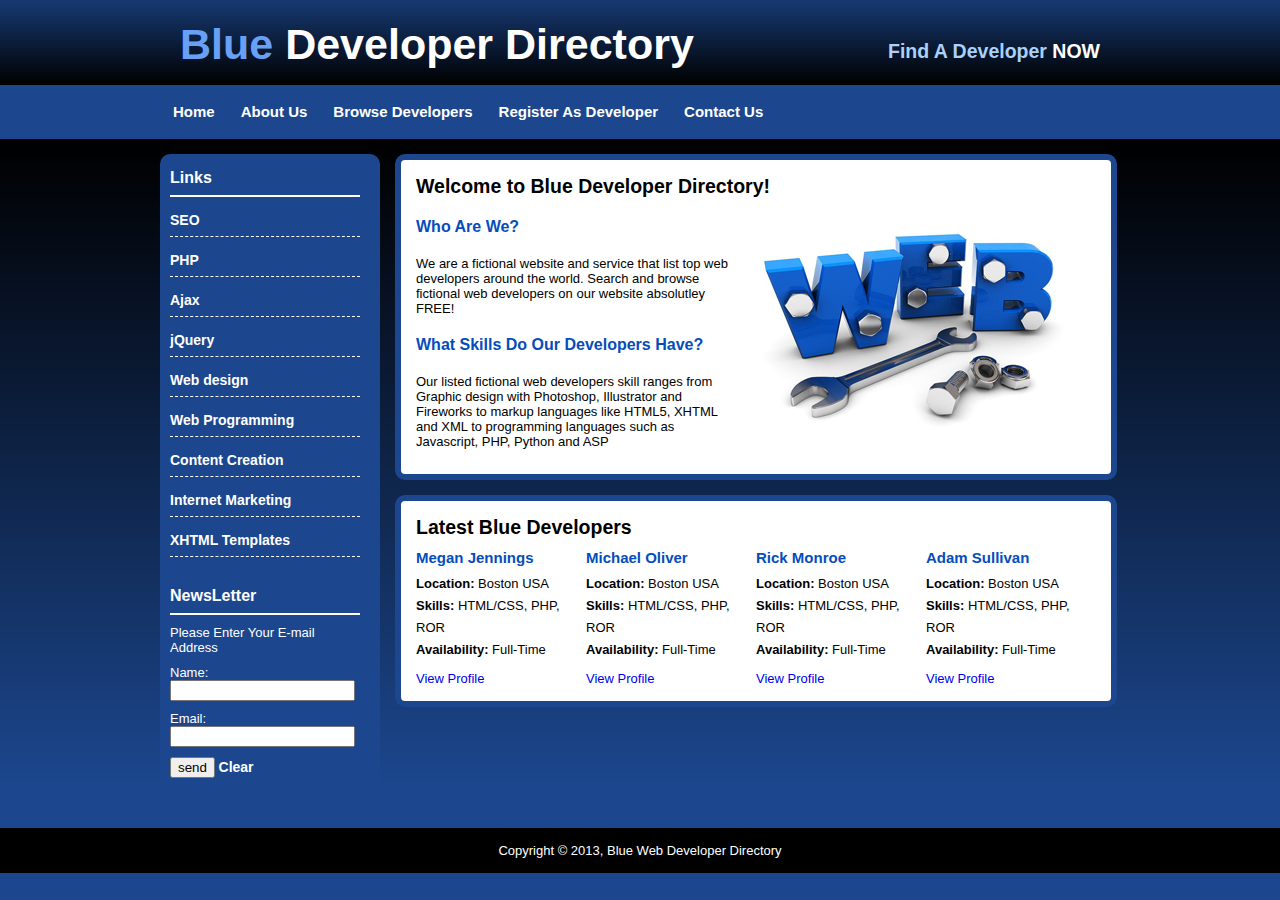
<file: index.html>
<html>
    <head>
        <link rel="stylesheet" href="css/style.css" type="text/css">
        <script type="text/javascript" src="Js/news.js"></script>  
    
        <title>Blue Developer Directory</title>
    </head>
    <body>
        <div id="container">
            <header>
                <h1><span class="blue-text">Blue</span> Developer Directory</h1>
                <h2>Find A Developer <span class="white-text">NOW</span></h2>
            </header>

            <nav id="menu">
                <ul>
                    <li class="menuitem"><a href="index.html">Home</a></li>
                    <li class="menuitem"><a href="about.html">About Us</a></li>
                    <li class="menuitem"><a href="browse.html">Browse Developers</a></li>
                    <li class="menuitem"><a href="register.html">Register As Developer</a></li>
                    <li class="menuitem"><a href="contact.html">Contact Us</a></li>
                </ul>
            <div id="displayData">
                <script>displayName();</script>
                   </div>
            </nav>

            <aside>
                <nav id="leftmenu">
                    <h3>Links</h3>
                    <ul>
                        <li><a href="browse.html">SEO</a></li>
                        <li><a href="browse.html">PHP</a></li>
                        <li><a href="browse.html">Ajax</a></li>
                        <li><a href="browse.html">jQuery</a></li>
                        <li><a href="browse.html">Web design</a></li>
                        <li><a href="browse.html">Web Programming</a></li>
                        <li><a href="browse.html">Content Creation</a></li>
                        <li><a href="browse.html">Internet Marketing</a></li>
                        <li><a href="browse.html">XHTML Templates</a></li>
                    </ul>
                    <br><br>
                    <div>
                        <h3>NewsLetter</h3>
                        <script>showText();</script>
                        <form id="news" onsubmit="initStorage()">
                            Name:<input type="text" id="name" name="name">
                            Email:<input type="email" id="email" name="email">
                            <input type="submit" value="send">
                            <a href="#" onclick="clearAll()">Clear</a>
                        </form>
                    </div>
                </nav> 
            </aside>

            <section>
                <h2>Welcome to Blue Developer Directory! </h2>
                <img class="float" src="images/web.jpg" alt="web developer directory">
                <h3>Who Are We?</h3>
                <p>We are a fictional website and service that list top web developers around the world. Search and browse fictional web developers on our website absolutley FREE!</p>
                <h3>What Skills Do Our Developers Have?</h3>
                <p>Our listed fictional web developers skill ranges from Graphic design with Photoshop, Illustrator and Fireworks to markup languages like HTML5, XHTML and XML to programming languages such as Javascript, PHP, Python and ASP</p>
            </section>

            <section>		
                <h2>Latest Blue Developers</h2>
                <div class="developer">
                    <h4>Adam Sullivan</h4>
                    <ul>
                        <li><strong>Location: </strong> Boston USA</li>
                        <li><strong>Skills: </strong> HTML/CSS, PHP, ROR</li>
                        <li><strong>Availability:</strong> Full-Time
                    </ul>
                    <a href="#">View Profile</a>
                </div><!--developer end-->

                <div class="developer">
                    <h4>Rick Monroe</h4>
                    <ul>
                        <li><strong>Location: </strong> Boston USA</li>
                        <li><strong>Skills: </strong> HTML/CSS, PHP, ROR</li>
                        <li><strong>Availability:</strong> Full-Time
                    </ul>
                    <a href="#">View Profile</a>
                </div><!--developer end-->

                <div class="developer">
                    <h4>Michael Oliver</h4>
                    <ul>
                        <li><strong>Location: </strong> Boston USA</li>
                        <li><strong>Skills: </strong> HTML/CSS, PHP, ROR</li>
                        <li><strong>Availability:</strong> Full-Time
                    </ul>
                    <a href="#">View Profile</a>
                </div><!--developer end-->

                <div class="developer">
                    <h4>Megan Jennings</h4>
                    <ul>
                        <li><strong>Location: </strong> Boston USA</li>
                        <li><strong>Skills: </strong> HTML/CSS, PHP, ROR</li>
                        <li><strong>Availability:</strong> Full-Time
                    </ul>
                    <a href="#">View Profile</a>	
                </div><!--developer end-->

            </section>
        </div><!--container end-->
        <div style="clear;both"></div>
        <footer>
            Copyright &copy; 2013, Blue Web Developer Directory
        </footer>
    </body>
</html>
</file>
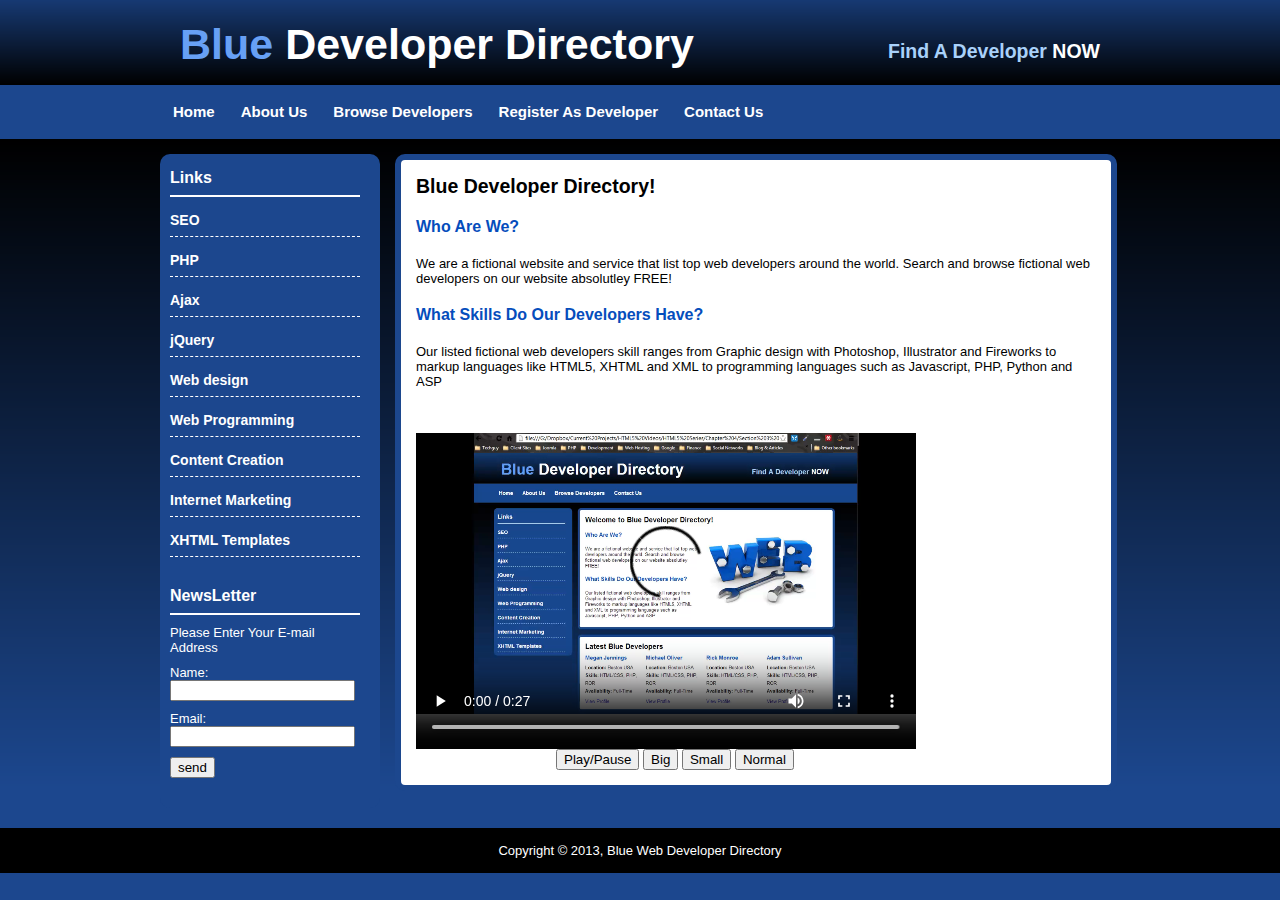
<file: about.html>
<html>
    <head>
        <link rel="stylesheet" href="css/style.css" type="text/css">
        <script type="text/javascript" src="Js/news.js"></script>       
        <title>Blue Developer Directory</title>
    </head>
    <body>
        <div id="container">
            <header>
                <h1><span class="blue-text">Blue</span> Developer Directory</h1>
                <h2>Find A Developer <span class="white-text">NOW</span></h2>
            </header>

            <nav id="menu">
                <ul>
                    <li class="menuitem"><a href="index.html">Home</a></li>
                    <li class="menuitem"><a href="about.html">About Us</a></li>
                    <li class="menuitem"><a href="browse.html">Browse Developers</a></li>
                    <li class="menuitem"><a href="register.html">Register As Developer</a></li>
                    <li class="menuitem"><a href="contact.html">Contact Us</a></li>

                </ul>
            </nav>

            <aside>
                <nav id="leftmenu">
                    <h3>Links</h3>
                    <ul>
                        <li><a href="browse.html">SEO</a></li>
                        <li><a href="browse.html">PHP</a></li>
                        <li><a href="browse.html">Ajax</a></li>
                        <li><a href="browse.html">jQuery</a></li>
                        <li><a href="browse.html">Web design</a></li>
                        <li><a href="browse.html">Web Programming</a></li>
                        <li><a href="browse.html">Content Creation</a></li>
                        <li><a href="browse.html">Internet Marketing</a></li>
                        <li><a href="browse.html">XHTML Templates</a></li>
                    </ul>
                    <br><br>
                    <div>
                        <h3>NewsLetter</h3>
                        <p>Please Enter Your E-mail Address</p>
                        <form id="news" onsubmit="initStorage()">
                            Name:<input type="text" id="name" name="name">
                            Email:<input type="email" id="email" name="email">
                            <input type="submit" value="send">
                        </form>
                        </nav>
                    </aside>

                <section>
                    <h2>Blue Developer Directory! </h2>
                    <h3>Who Are We?</h3>
                    <p>We are a fictional website and service that list top web developers around the world. Search and browse fictional web developers on our website absolutley FREE!</p>
                    <h3>What Skills Do Our Developers Have?</h3>
                    <p>Our listed fictional web developers skill ranges from Graphic design with Photoshop, Illustrator and Fireworks to markup languages like HTML5, XHTML and XML to programming languages such as Javascript, PHP, Python and ASP</p>

                    <video id="ad" width="500" height="350" controls>
                        <source src="video/ad.mp4" type="video/mp4">
                        Your browser does not support the video tag.
                    </video>


                    <div style="width:400px;"> 
                        <button onclick="playPause()">Play/Pause</button> 
                        <button onclick="makeBig()">Big</button>
                        <button onclick="makeSmall()">Small</button>
                        <button onclick="makeNormal()">Normal</button>
                    </div> 

                    <script> 
                        var myVideo=document.getElementById("ad"); 

                        function playPause(){ 
                            if (myVideo.paused) 
                                myVideo.play(); 
                            else 
                                myVideo.pause(); 
                        } 

                        function makeBig(){ 
                            myVideo.width=560; 
                        } 

                        function makeSmall(){ 
                            myVideo.width=320; 
                        } 

                        function makeNormal(){ 
                            myVideo.width=420; 
                        } 
                    </script> 

                </section>
                </div><!--container end-->
            <div style="clear;both"></div>
            <footer>
                Copyright &copy; 2013, Blue Web Developer Directory
            </footer>
            </body>
        </html>
</file>
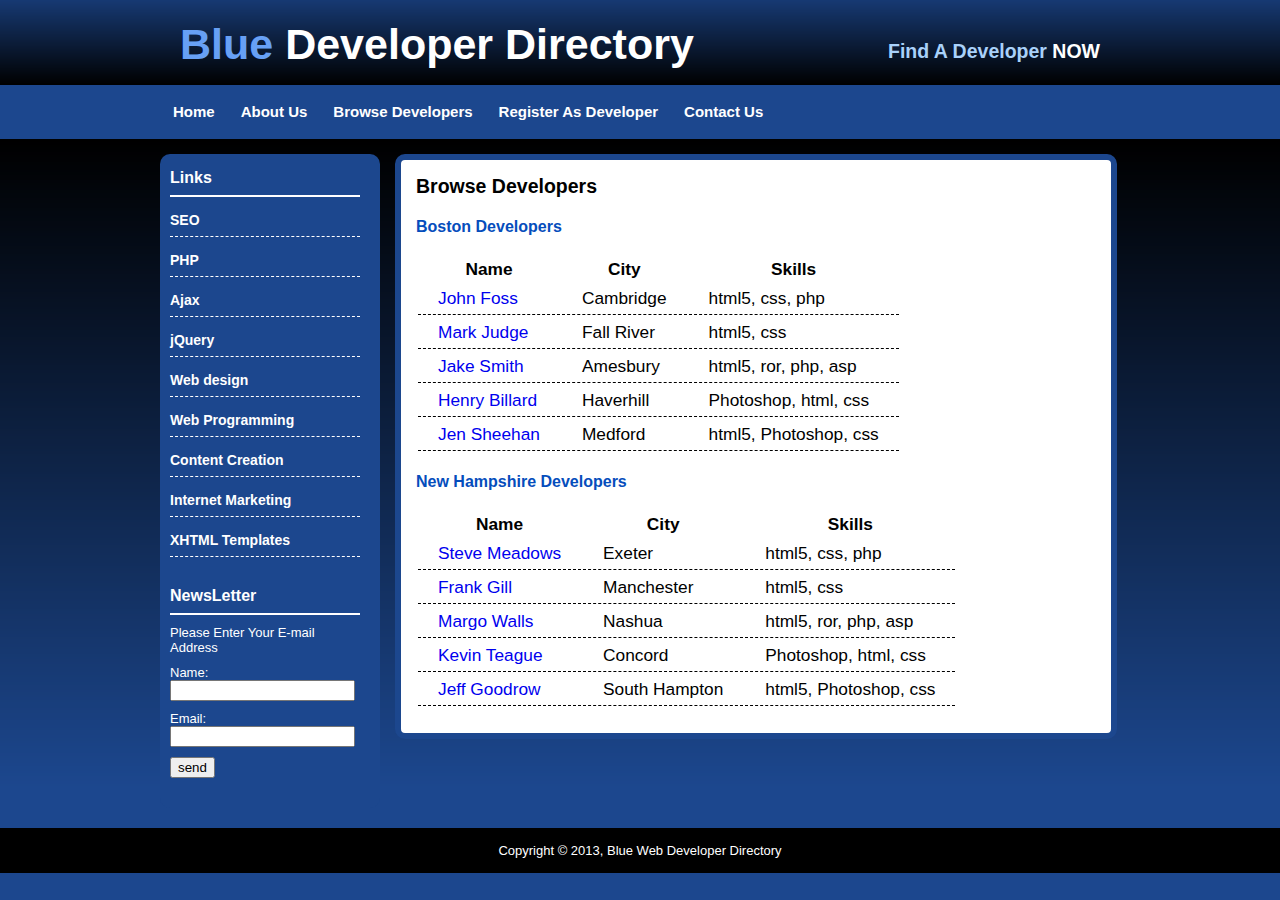
<file: browse.html>
<html>
    <head>
        <link rel="stylesheet" href="css/style.css" type="text/css">
        <script type="text/javascript" src="Js/news.js"></script>   
        <title>Blue Developer Directory</title>
    </head>
    <body>
        <div id="container">
            <header>
                <h1><span class="blue-text">Blue</span> Developer Directory</h1>
                <h2>Find A Developer <span class="white-text">NOW</span></h2>
            </header>

            <nav id="menu">
                <ul>
                    <li class="menuitem"><a href="index.html">Home</a></li>
                    <li class="menuitem"><a href="about.html">About Us</a></li>
                    <li class="menuitem"><a href="browse.html">Browse Developers</a></li>
                    <li class="menuitem"><a href="register.html">Register As Developer</a></li>
                    <li class="menuitem"><a href="contact.html">Contact Us</a></li>
                </ul>
            </nav>

            <aside>
                <nav id="leftmenu">
                    <h3>Links</h3>
                    <ul>
                        <li><a href="browse.html">SEO</a></li>
                        <li><a href="browse.html">PHP</a></li>
                        <li><a href="browse.html">Ajax</a></li>
                        <li><a href="browse.html">jQuery</a></li>
                        <li><a href="browse.html">Web design</a></li>
                        <li><a href="browse.html">Web Programming</a></li>
                        <li><a href="browse.html">Content Creation</a></li>
                        <li><a href="browse.html">Internet Marketing</a></li>
                        <li><a href="browse.html">XHTML Templates</a></li>
                    </ul>
                    <br><br>
                    <div>
                        <h3>NewsLetter</h3>
                        <p>Please Enter Your E-mail Address</p>
                        <form id="news" onsubmit="initStorage()">
                            Name:<input type="text" id="name" name="name">
                            Email:<input type="email" id="email" name="email">
                            <input type="submit" value="send">
                        </form>
                        </nav>
                    </aside>

                <section>
                    <h2>Browse Developers</h2>
                    <h3 class="blue-background">Boston Developers</h3>
                    <table class="dev-table">
                        <thead>
                            <tr>
                                <th>Name</th>
                                <th>City</th>
                                <th>Skills</th>
                            </tr>
                        </thead>
                        <tbody>
                            <tr>
                                <td><a href="profile.html">John Foss</a></td>
                                <td>Cambridge</td>
                                <td>html5, css, php</td>
                            </tr>
                            <tr>
                                <td><a href="profile.html">Mark Judge</a></td>
                                <td>Fall River</td>
                                <td>html5, css</td>
                            </tr>
                            <tr>
                                <td><a href="profile.html">Jake Smith</a></td>
                                <td>Amesbury</td>
                                <td>html5, ror, php, asp</td>
                            </tr>
                            <tr>
                                <td><a href="profile.html">Henry Billard</a></td>
                                <td>Haverhill</td>
                                <td>Photoshop, html, css</td>
                            </tr>
                            <tr>
                                <td><a href="profile.html">Jen Sheehan</a></td>
                                <td>Medford</td>
                                <td>html5, Photoshop, css</td>
                            </tr>
                        </tbody>
                    </table>

                    <h3 class="blue-background">New Hampshire Developers</h3>
                    <table class="dev-table">
                        <thead>
                            <tr>
                                <th>Name</th>
                                <th>City</th>
                                <th>Skills</th>
                            </tr>
                        </thead>
                        <tbody>
                            <tr>
                                <td><a href="profile.html">Steve Meadows</a></td>
                                <td>Exeter</td>
                                <td>html5, css, php</td>
                            </tr>
                            <tr>
                                <td><a href="profile.html">Frank Gill</a></td>
                                <td>Manchester</td>
                                <td>html5, css</td>
                            </tr>
                            <tr>
                                <td><a href="profile.html">Margo Walls</a></td>
                                <td>Nashua</td>
                                <td>html5, ror, php, asp</td>
                            </tr>
                            <tr>
                                <td><a href="profile.html">Kevin Teague</a></td>
                                <td>Concord</td>
                                <td>Photoshop, html, css</td>
                            </tr>
                            <tr>
                                <td><a href="profile.html">Jeff Goodrow</a></td>
                                <td>South Hampton</td>
                                <td>html5, Photoshop, css</td>
                            </tr>
                        </tbody>
                    </table>
                </section>

                </div><!--container end-->
            <div style="clear;both"></div>
            <footer>
                Copyright &copy; 2013, Blue Web Developer Directory
            </footer>
            </body>
        </html>
</file>
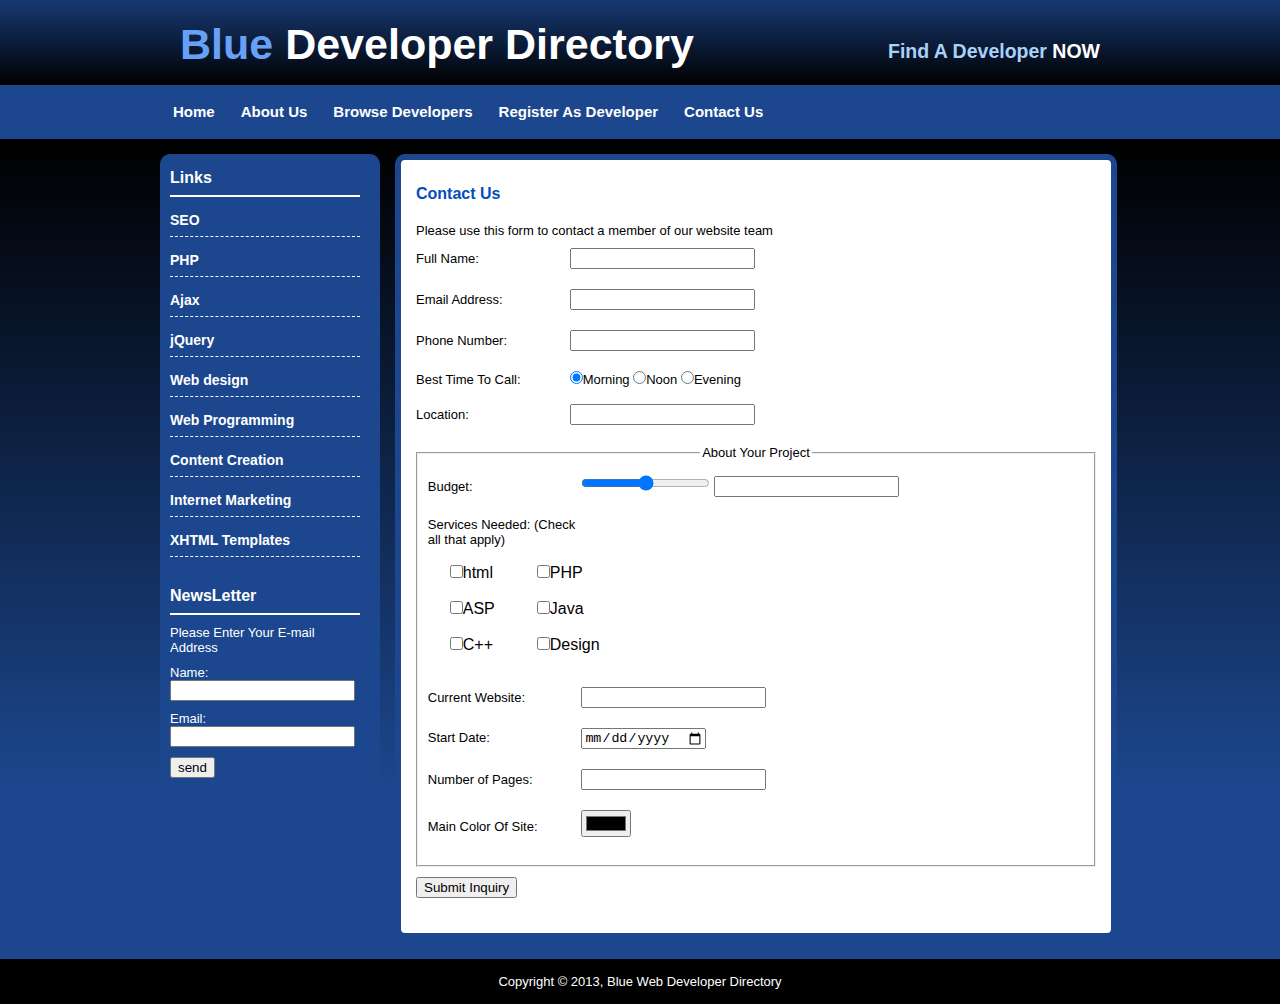
<file: contact.html>
<html>
    <head>
        <link rel="stylesheet" href="css/style.css" type="text/css">
        <script type="text/javascript" src="Js/news.js"></script>   
        <title>Blue Developer Directory</title>
    </head>
    <body>
        <div id="container">
            <header>
                <h1><span class="blue-text">Blue</span> Developer Directory</h1>
                <h2>Find A Developer <span class="white-text">NOW</span></h2>
            </header>

            <nav id="menu">
                <ul>
                    <li class="menuitem"><a href="index.html">Home</a></li>
                    <li class="menuitem"><a href="about.html">About Us</a></li>
                    <li class="menuitem"><a href="browse.html">Browse Developers</a></li>
                    <li class="menuitem"><a href="register.html">Register As Developer</a></li>
                    <li class="menuitem"><a href="contact.html">Contact Us</a></li>
                </ul>
            </nav>

            <aside>
                <nav id="leftmenu">
                    <h3>Links</h3>
                    <ul>
                        <li><a href="browse.html">SEO</a></li>
                        <li><a href="browse.html">PHP</a></li>
                        <li><a href="browse.html">Ajax</a></li>
                        <li><a href="browse.html">jQuery</a></li>
                        <li><a href="browse.html">Web design</a></li>
                        <li><a href="browse.html">Web Programming</a></li>
                        <li><a href="browse.html">Content Creation</a></li>
                        <li><a href="browse.html">Internet Marketing</a></li>
                        <li><a href="browse.html">XHTML Templates</a></li>
                    </ul>
                    <br><br>
                    <div>
                        <h3>NewsLetter</h3>
                        <p>Please Enter Your E-mail Address</p>
                        <form id="news" onsubmit="initStorage()">
                            Name:<input type="text" id="name" name="name">
                            Email:<input type="email" id="email" name="email">
                            <input type="submit" value="send">
                        </form>
                        </nav>
                    </aside>

                <section>
                    <h3>Contact Us</h3>
                    <p>Please use this form to contact a member of our website team</p>
                    <form method="post" action="somescript.php">
                        <p>
                            <label for="name">Full Name:</label>
                            <input type="text" name="name">
                        </p>
                        <p>
                            <label for="email">Email Address: </label>
                            <input type="email" name="email">
                        </p>
                        <p>
                            <label for="phone">Phone Number: </label>
                            <input type="tel" name="phone">
                        </p>
                        <p>
                            <label for="call">Best Time To Call: </label>
                            <input type="radio" name="time" value="morning" checked>Morning
                            <input type="radio" name="time" value="noon">Noon
                            <input type="radio" name="time" value="evening">Evening
                        </p>
                        <p>
                            <label for="location">Location: </label>
                            <input name ="location" list="location">
                            <datalist id="location">
                                <option value="New York">
                                <option value="Boston">
                                <option value="Chicago">
                                <option value="Los Angelas">
                                <option value="Miami">
                            </datalist>
                        </p>
                        <fieldset name="about">
                            <legend>About Your Project</legend>
                            <script type="text/javascript">
                                function updateTextInput(val) {
                                    document.getElementById('textInput').value=val; 
                                }
                            </script>
                            <p>
                                <label for="budget">Budget: </label>
                                <input type="range" name="rangeInput" min="0" max="10000" onchange="updateTextInput(this.value);">                                                       
                                <input type="text" id="textInput" value="">
                            </p>
                            <p>
                                <label for="call">Services Needed: (Check all that apply) </label>
                            <table>
                                <tr>
                                    <td><input type="checkbox" name="services" value="html">html</td>
                                    <td><input type="checkbox" name="services" value="php">PHP</td>
                                </tr>
                                <tr>
                                    <td><input type="checkbox" name="services" value="asp">ASP</td>
                                    <td><input type="checkbox" name="services" value="java">Java</td>
                                </tr>
                                <tr>
                                    <td><input type="checkbox" name="services" value="c">C++</td>
                                    <td><input type="checkbox" name="services" value="design">Design</td>
                                </tr>
                            </table>
                            </p>

                        <p>
                            <label for="website">Current Website: </label>
                            <input type="url" name="website">
                        </p>
                        <p>
                            <label for="start">Start Date: </label>
                            <input type="date" name="start">
                        </p>
                        <p>
                            <label for="pages">Number of Pages: </label>
                            <input type="number" name="pages">
                        </p>
                        <p>
                            <label for="color">Main Color Of Site: </label>
                            <input type="color" name="color">
                        </p>

                        </fieldset>
                    <p>
                        <input type="submit" value="Submit Inquiry">
                    </p>

                    </form>
                </section>
        </div><!--container end-->
        <div style="clear;both"></div>
        <footer>
            Copyright &copy; 2013, Blue Web Developer Directory
        </footer>
    </body>
</html>
</file>
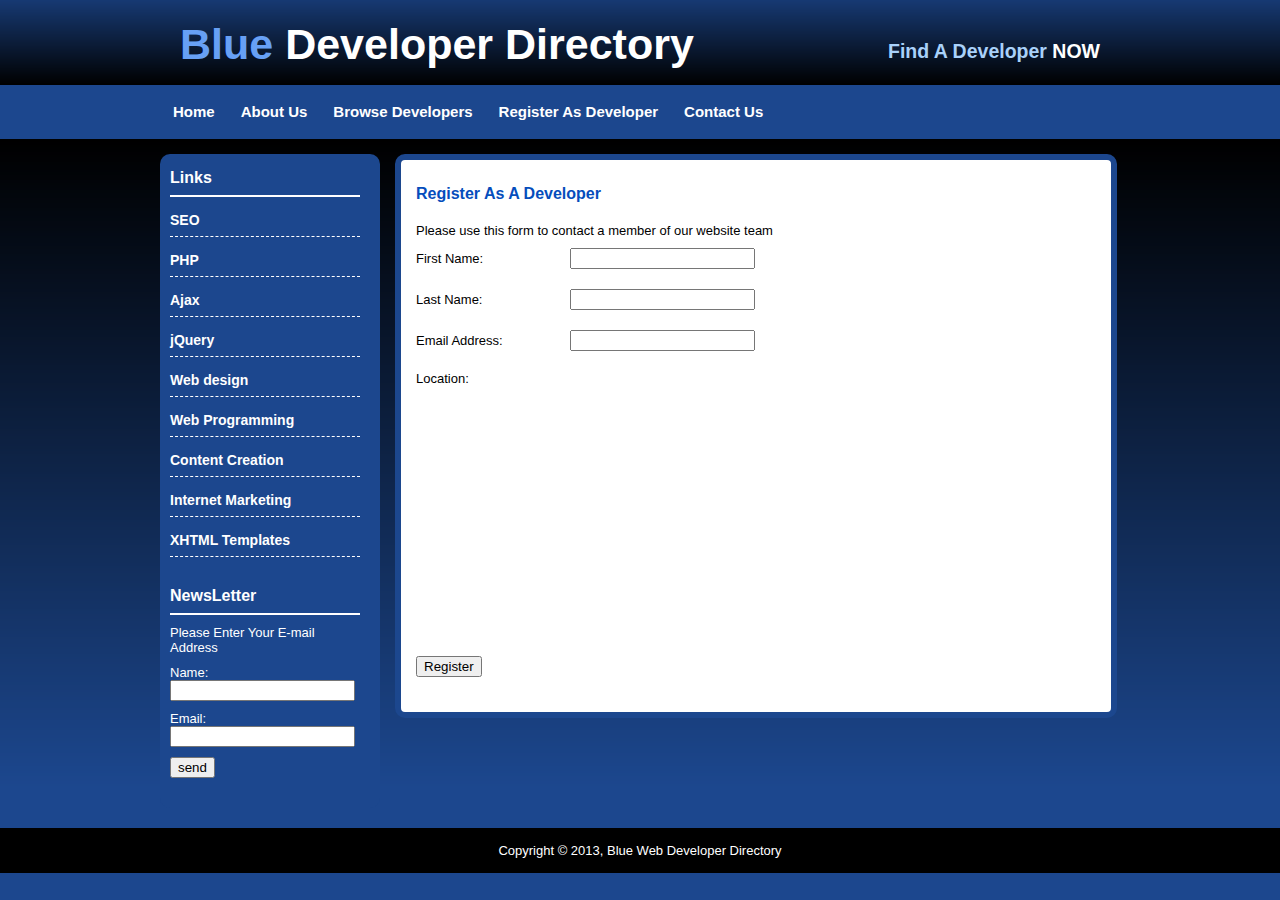
<file: register.html>
<html>
        <head>
            <link rel="stylesheet" href="css/style.css" type="text/css">
            <script type="text/javascript" src="Js/news.js"></script>   
            <script src="http://maps.google.com/maps/api/js?sensor=false"></script>
            <title>Blue Developer Directory</title>
        </head>
        <body>
            <div id="container">
                <header>
                    <h1><span class="blue-text">Blue</span> Developer Directory</h1>
                    <h2>Find A Developer <span class="white-text">NOW</span></h2>
                </header>

                <nav id="menu">
                    <ul>
                        <li class="menuitem"><a href="index.html">Home</a></li>
                        <li class="menuitem"><a href="about.html">About Us</a></li>
                        <li class="menuitem"><a href="browse.html">Browse Developers</a></li>
                        <li class="menuitem"><a href="register.html">Register As Developer</a></li>
                        <li class="menuitem"><a href="contact.html">Contact Us</a></li>
                    </ul>
                </nav>

                <aside>
                    <nav id="leftmenu">
                        <h3>Links</h3>
                        <ul>
                            <li><a href="browse.html">SEO</a></li>
                            <li><a href="browse.html">PHP</a></li>
                            <li><a href="browse.html">Ajax</a></li>
                            <li><a href="browse.html">jQuery</a></li>
                            <li><a href="browse.html">Web design</a></li>
                            <li><a href="browse.html">Web Programming</a></li>
                            <li><a href="browse.html">Content Creation</a></li>
                            <li><a href="browse.html">Internet Marketing</a></li>
                            <li><a href="browse.html">XHTML Templates</a></li>
                        </ul>
                        <br><br>
                        <div>
                            <h3>NewsLetter</h3>
                            <p>Please Enter Your E-mail Address</p>
                            <form id="news" onsubmit="initStorage()">
                                Name:<input type="text" id="name" name="name">
                                Email:<input type="email" id="email" name="email">
                                <input type="submit" value="send">
                            </form>
                            </nav>
                        </aside>

                    <section>
                        <h3>Register As A Developer</h3>
                        <p>Please use this form to contact a member of our website team</p>
                        <form method="post" action="somescript.php">
                            <p>
                                <label for="first_name">First Name:</label>
                                <input type="text" name="first_name">
                            </p>
                            <p>
                                <label for="last_name">Last Name:</label>
                                <input type="text" name="last_name">
                            </p>
                            <p>
                                <label for="email">Email Address: </label>
                                <input type="email" name="email">
                            </p>
                            <p>
                                <label for="location">Location: </label>
                            <div id="map"></div>
                            </p>

                        <script type="text/javascript" src="Js/location.js"></script>
                        <div style="clear:both"></div>
                        <p>
                            <input type="submit" value="Register">
                        </p>
                        </form>
                    </section>

            </div>
            <div style="clear;both"></div>

            <footer>
                Copyright &copy; 2013, Blue Web Developer Directory
            </footer>
        </body>
    </html>
</file>
<file: css/style.css>
*{
	margin: 0 auto 0 auto;
	text-align:left;
}

body{
	margin:0;
	padding:0;
	text-align:left;
	font-size:13px;
	font-family:arial,helvetica, sens-serif;
	color:#000000;
	background-color:#1c478e;
	background-image:url(../images/background.png);
	background-repeat:repeat-x;
}

a{
	text-decoration:none;
}

table,tr,td,th{
	margin:0;
}

table{
	padding:10px 0;
}

th{
	text-align:center;
}

td{
	padding:5px 20px;
}

h2{
	padding-bottom:10px;
}

h3{
	font-size:16px;
	font-weight:bold;
	padding:10px 0;
	color:#054dbc;
}

h4{
	font-size:15px;
	font-weight:bold;
	padding-bottom:7px;
	color:#054dbc;
}

p{
	margin:10px 0;
}

label{
	display:inline-block;
	width:150px;
}

/* Main styles */
#container{
	width:960px;
	overflow:auto;
}

header{
	width:960px;
	height:85px;
}

header h1{
	float:left;
	color:#ffffff;
	font-size:43px;
	padding:20px 0 0 20px;
}

header h2{
	float:right;
	color:#A9D1FA;
	padding:40px 20px 0 0;
}

header h1 span.blue-text{
	color:#67A0F5;
}

header h2 span.white-text{
	color:#ffffff;
}

nav#menu{
	display:block;
	float:left;
	clear:both;
	width:960px;
	height:54px;
}

nav#menu ul{
	list-style:none;
	padding:0;
	padding-top:18px;
	margin-left:auto;
	width:960px;
}

nav#menu li{
	list-style:none;
	padding:0;
	display;inline;
}

nav#menu li a,#menu li a:visited{
	float:left;
	color:#ffffff;
	text-decoration:none;
	text-align:center;
	font-size:15px;
	font-weight:bold;
	padding:0 13px 0 13px;
}

nav#leftmenu{
	margin-top:15px;
	width:190px;
	float:left;
	background:#1C478E;
	border-radius:10px;
	padding: 15px 20px 10px 10px;
}

nav#leftmenu ul{
	list-style:none;
	padding:0;
}

nav#leftmenu  li{
	list-style:none;
	padding:15px 0 8px 0;
	border-bottom:1px dashed #fff;
}

nav#leftmenu a,nav#leftmenu a:visited{
	color:#ffffff;
	text-decoration:none;
	font-weight:bold;
	font-size:14px;
}

nav#leftmenu h3{
	color:#ffffff;
	padding:0;
	padding-bottom:8px;
	border-bottom:#fff solid 2px;
	font-size:16px;
}

section{
	display:block;
	width:680px;
	margin-top:15px;
	float:left;
	background:#ffffff;
	border-radius:10px;
	border:6px solid #1C478E;
	padding:15px;
	margin-left:15px;
}

.float{
	float:right;
	margin:15px;
}

.developer{
	width:170px;
	float:right;
}

.developer ul{
	margin-bottom:10px;
	list-style:none;
	padding:0;
}

.developer li{
	list-style:none;
	line-height:1.7em;
}

table.dev-table,table.dev-table tr,table.dev-table td,table.dev-table th{
	font-size:110%;
}
dev-table tr,table.dev-table td{
	border-bottom: 1px dashed #000000;
}

footer{
	width:100%;
	background:#000;
	color:#fff;
	height:30px;
	text-align:center;
	margin-top:20px;
	padding-top:15px;
}
#map{
    width:400px ;
    height:250px ;
    float:left; 
}
aside{
    color: white;
}
#news,input{
    margin-bottom: 10px;
}

#displayData{
    color: white;
    float: right;
    font-weight: bold;
    font-size: 16px;
    padding-right: 10px;
}
</file>
